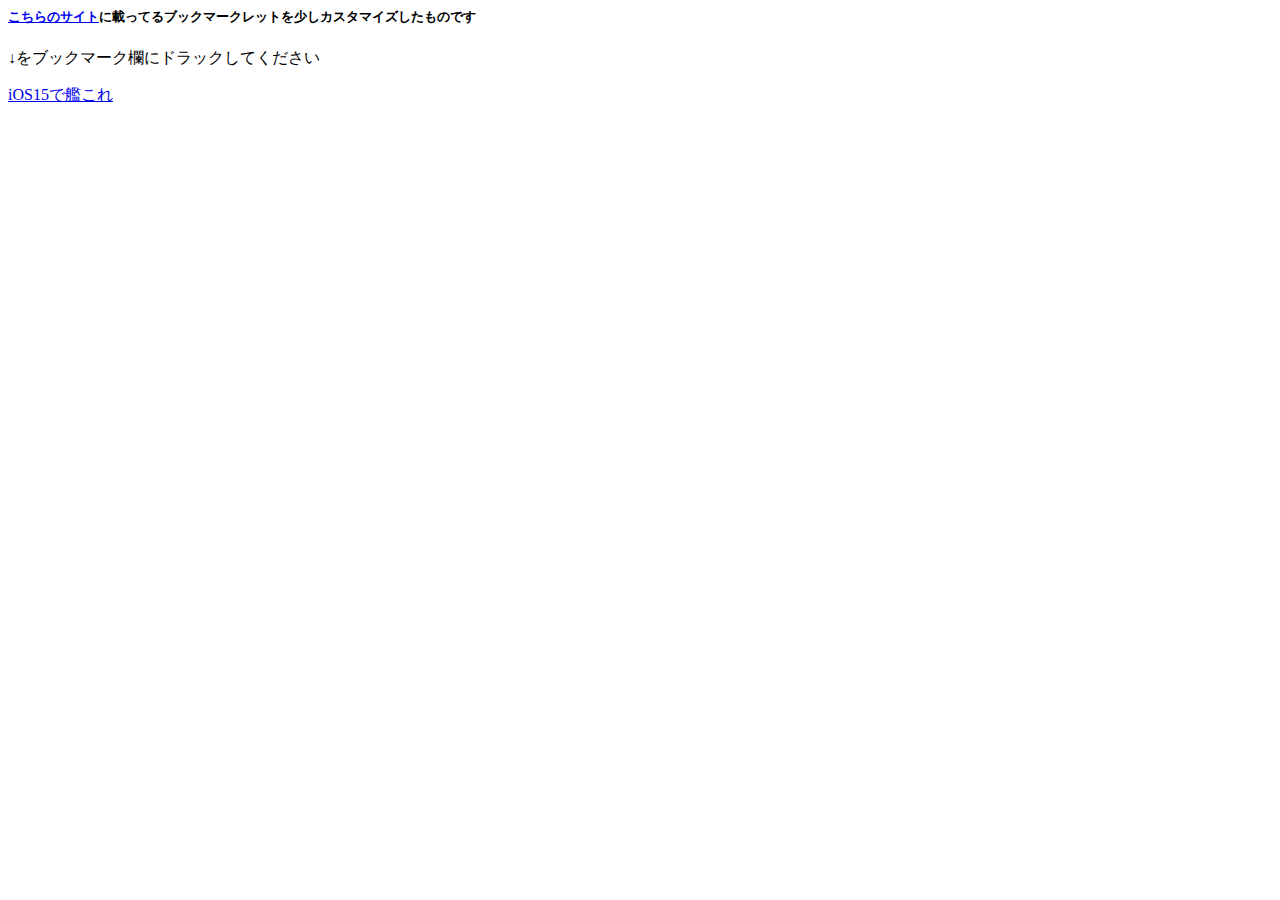
<file: index.html>
<html>
<head>
  <title>iOS15-kancolle_momizi06</title>
</head>
<body>
  <h5><a href="https://ios15-kancolle.github.io">こちらのサイト</a>に載ってるブックマークレットを少しカスタマイズしたものです</h5>
  <p>↓をブックマーク欄にドラックしてください</p>
  <a href="javascript:(function(d,f,s){s=d.createElement('script');s.src='https://momizi06.github.io/iOS15-kancolle.github.io/ios15_kancolle.js';s.onload=function(){f()};d.body.appendChild(s);f=function(){let ios15_kancolle = new iOS15_kancolle();ios15_kancolle.open();};})(document)">iOS15で艦これ</a>
  <!--<p>外部ファイル参照が嫌な方はこちら(仕様変更があるごとに更新が必要です)</p>
  <a href="javascript:window.open('http:'+gadgetInfo.URL,'_blank');">iOS15で艦これ(外部ファイル参照なし)</a>
  <br>-->
  <!--<h5>艦これゲーム画面の下に提督業に役立つサイトを表示するブックマークレットを作成しました</h5>
  <p>↓をブックマーク欄にドラックしてください</p>
  <a href="javascript:(function(d,f,s){s=d.createElement('script');s.src='https://ios15-kancolle.github.io/ios15_kancolle.js';s.onload=function(){f()};d.body.appendChild(s);f=function(){let ios15_kancolle = new iOS15_kancolle();ios15_kancolle.opensupport(d);};})(document)">提督業便利サイト表示</a>-->
</body>
</html>
</file>
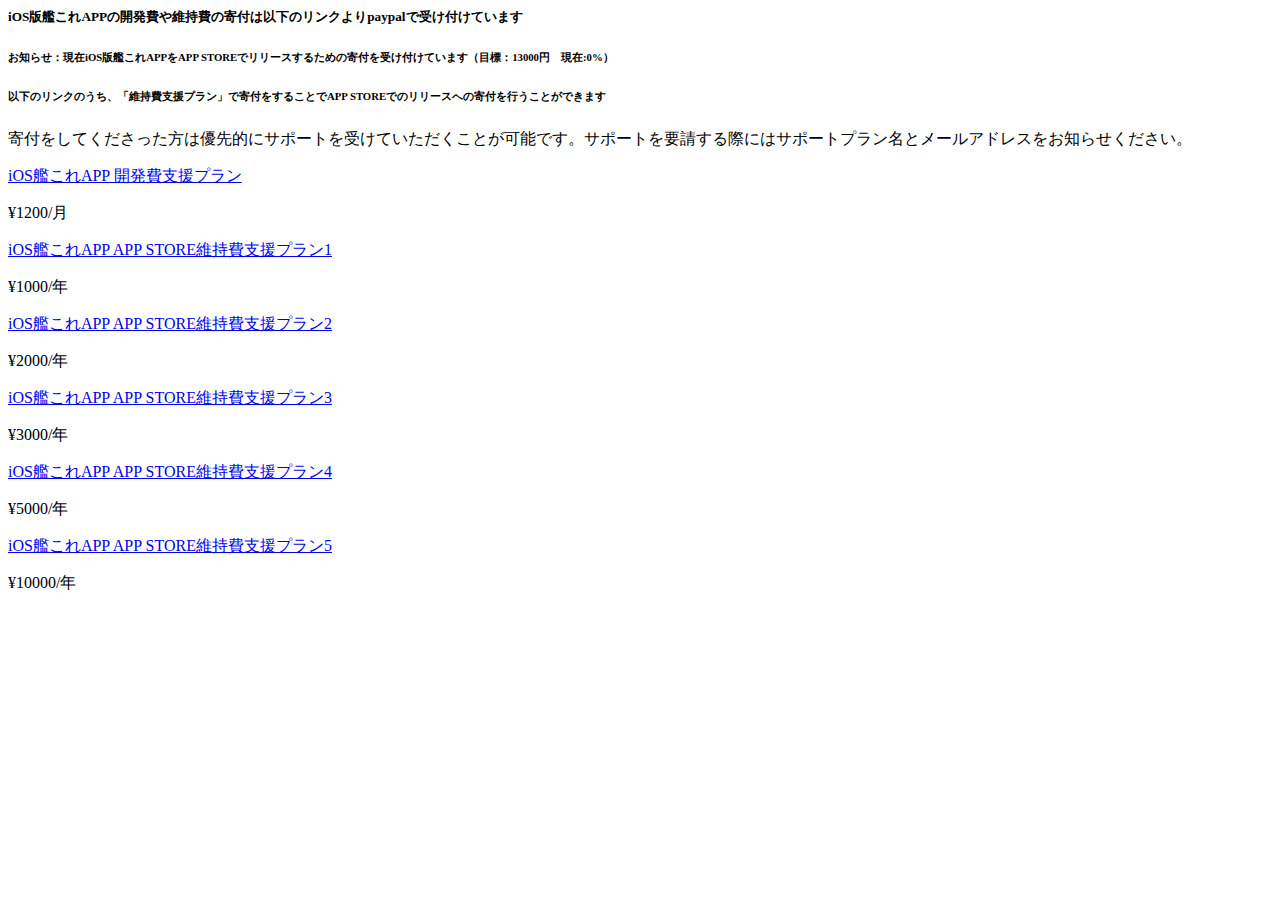
<file: donation.html>
<html>
<head>
  <title>iOS版艦これAPP　寄付受付</title>
</head>
<body>
  <h5>iOS版艦これAPPの開発費や維持費の寄付は以下のリンクよりpaypalで受け付けています</h5>
  <h6>お知らせ：現在iOS版艦これAPPをAPP STOREでリリースするための寄付を受け付けています（目標：13000円　現在:0%）</h6>
  <h6>以下のリンクのうち、「維持費支援プラン」で寄付をすることでAPP STOREでのリリースへの寄付を行うことができます</h6>
  <p>寄付をしてくださった方は優先的にサポートを受けていただくことが可能です。サポートを要請する際にはサポートプラン名とメールアドレスをお知らせください。</p>
  <a href="https://www.paypal.com/webapps/billing/plans/subscribe?plan_id=P-1VK54465UE821053EMHGGC3Q">iOS艦これAPP 開発費支援プラン</a>
  <p>¥1200/月</p>
  <a href="https://www.paypal.com/webapps/billing/plans/subscribe?plan_id=P-4YF44154SX271461XMHGGDCA">iOS艦これAPP APP STORE維持費支援プラン1</a>
  <p>¥1000/年</p>
  <a href="https://www.paypal.com/webapps/billing/plans/subscribe?plan_id=P-16F20740MT994081EMHGGDJA">iOS艦これAPP APP STORE維持費支援プラン2</a>
  <p>¥2000/年</p>
  <a href="https://www.paypal.com/webapps/billing/plans/subscribe?plan_id=P-17165909N2770754TMHGGDPA">iOS艦これAPP APP STORE維持費支援プラン3</a>
  <p>¥3000/年</p>
  <a href="https://www.paypal.com/webapps/billing/plans/subscribe?plan_id=P-66534422B9000584WMHGGDWQ">iOS艦これAPP APP STORE維持費支援プラン4</a>
  <p>¥5000/年</p>
  <a href="https://www.paypal.com/webapps/billing/plans/subscribe?plan_id=P-8UX28066MF588934DMHGGD3Q">iOS艦これAPP APP STORE維持費支援プラン5</a>
  <p>¥10000/年</p>
</body>
</html>
</file>
